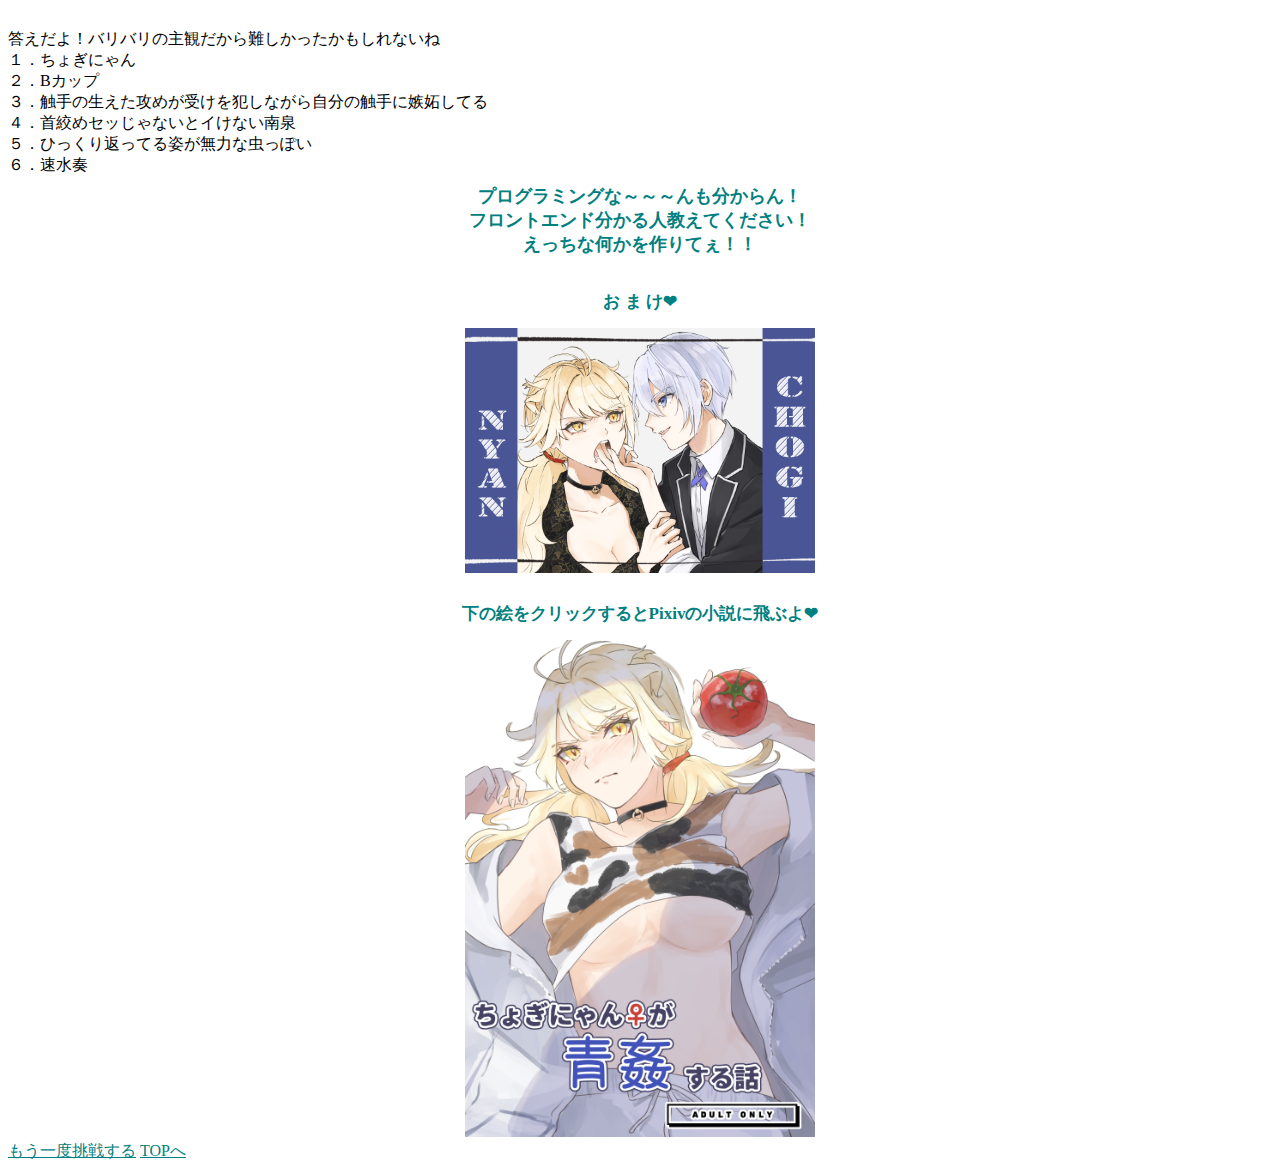
<file: index.html>
<!doctype html>
<html class="no-js" lang="">

<head>
  <meta charset="utf-8">
  <title>性癖共通クイズ 答え</title>
  <meta name="description" content="">
  <meta name="viewport" content="width=device-width, initial-scale=1">

  <meta property="og:title" content="">
  <meta property="og:type" content="">
  <meta property="og:url" content="">
  <meta property="og:image" content="">

  <link rel="manifest" href="site.webmanifest">
  <link rel="apple-touch-icon" href="icon.png">
  <!-- Place favicon.ico in the root directory -->

<link rel="stylesheet" href="https://stackpath.bootstrapcdn.com/bootstrap/4.5.0/css/bootstrap.min.css" integrity="sha384-9aIt2nRpC12Uk9gS9baDl411NQApFmC26EwAOH8WgZl5MYYxFfc+NcPb1dKGj7Sk" crossorigin="anonymous">

  <meta name="theme-color" content="#fafafa">
</head>

<body>
　<div class="container">

  <div class="alert alert-primary mt-3" role="alert">
    答えだよ！バリバリの主観だから難しかったかもしれないね
  </div>
  <div class="d-flex justify-content-center">
    <div class="alert alert-info mt-1 w-100" role="alert">
      <div class="p-1 bd-highlight">１．ちょぎにゃん</div>
      <div class="p-1 bd-highlight">２．Bカップ</div>
      <div class="p-1 bd-highlight">３．触手の生えた攻めが受けを犯しながら自分の触手に嫉妬してる</div>
      <div class="p-1 bd-highlight">４．首絞めセッじゃないとイけない南泉</div>
      <div class="p-1 bd-highlight">５．ひっくり返ってる姿が無力な虫っぽい</div>
      <div class="p-1 bd-highlight">６．速水奏</div>
    </div>
  </div>


<link rel="stylesheet" href="stylesheet.css">

  <p>プログラミングな～～～んも分からん！<br>
    フロントエンド分かる人教えてください！<br>
    えっちな何かを作りてぇ！！</p><br>

  <p class="explanation">お ま け❤</p>

  <div class="tyoginyan">
    <img src="draw.png" width="350px" height="auto">
  </div>

  <p class="explanation">下の絵をクリックするとPixivの小説に飛ぶよ❤</p>

  <div class="aokanSite">
    <a href="https://www.pixiv.net/novel/show.php?id=14148220" target="_blank"><img src="aokan.png" width="350px" height="auto" alt="Pixivへ"></a>
  </div>

  <div class="d-flex justify-content-center">
    <a type="button" class="btn mt-4 mb-5 btn-outline-info" href="https://mikael115.github.io/practice1/" role="button">もう一度挑戦する</a>
    <a type="button" class="btn mt-4 mb-5 ml-3 btn-outline-info" href="https://mikael115.github.io/top/" role="button">TOPへ</a>
  </div>

</body>

</html>
</file>
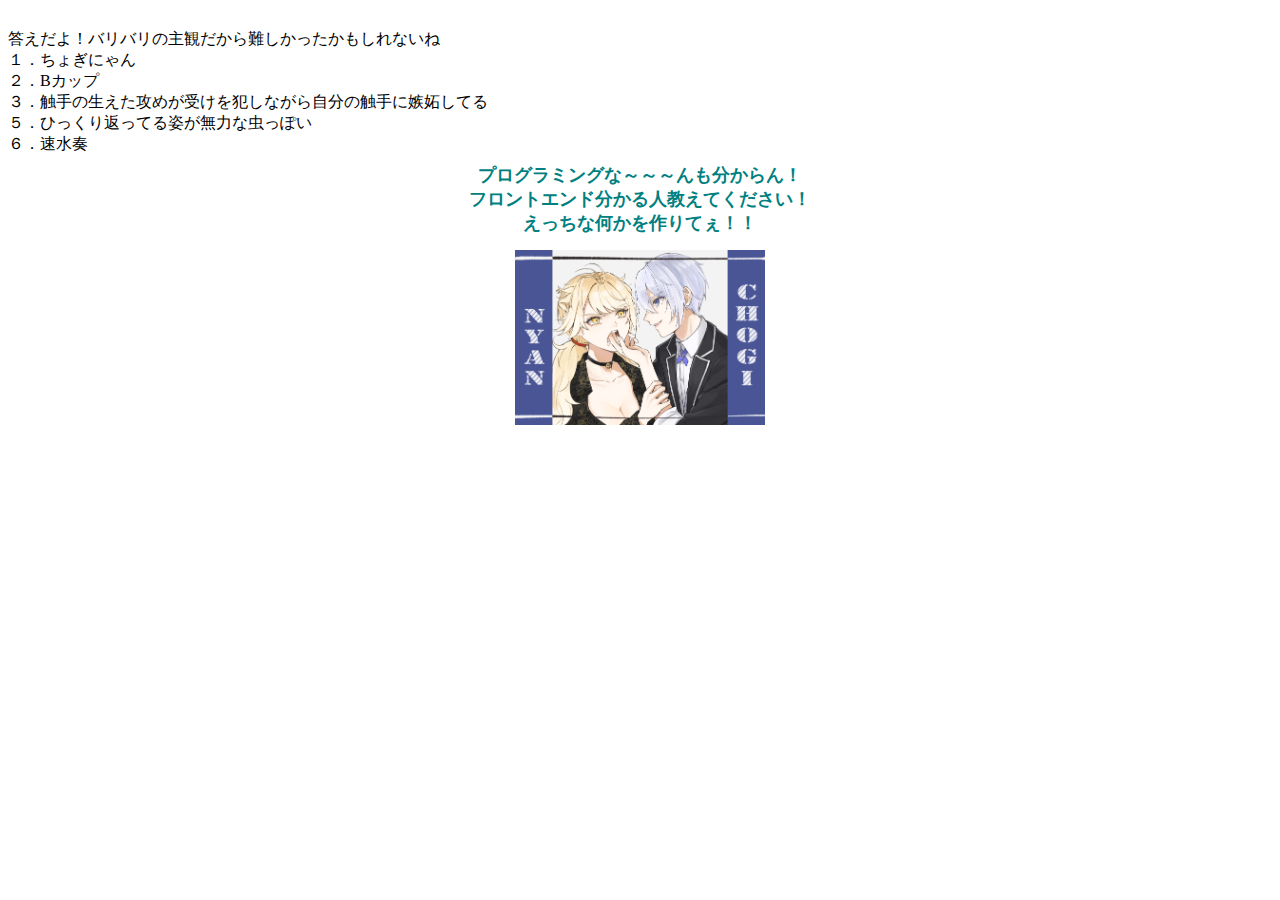
<file: answers.html>
<!doctype html>
<html class="no-js" lang="">

<head>
  <meta charset="utf-8">
  <title>性癖共通クイズ 答え</title>
  <meta name="description" content="">
  <meta name="viewport" content="width=device-width, initial-scale=1">

  <meta property="og:title" content="">
  <meta property="og:type" content="">
  <meta property="og:url" content="">
  <meta property="og:image" content="">

  <link rel="manifest" href="site.webmanifest">
  <link rel="apple-touch-icon" href="icon.png">
  <!-- Place favicon.ico in the root directory -->

<link rel="stylesheet" href="https://stackpath.bootstrapcdn.com/bootstrap/4.5.0/css/bootstrap.min.css" integrity="sha384-9aIt2nRpC12Uk9gS9baDl411NQApFmC26EwAOH8WgZl5MYYxFfc+NcPb1dKGj7Sk" crossorigin="anonymous">

  <meta name="theme-color" content="#fafafa">
</head>

<body>
　<div class="container">

  <div class="alert alert-primary mt-3" role="alert">
    答えだよ！バリバリの主観だから難しかったかもしれないね
  </div>
  <div class="d-flex justify-content-center">
    <div class="alert alert-info mt-1 w-100" role="alert">
      <div class="p-1 bd-highlight">１．ちょぎにゃん</div>
      <div class="p-1 bd-highlight">２．Bカップ</div>
      <div class="p-1 bd-highlight">３．触手の生えた攻めが受けを犯しながら自分の触手に嫉妬してる</div>
      <div class="p-1 bd-highlight">５．ひっくり返ってる姿が無力な虫っぽい</div>
      <div class="p-1 bd-highlight">６．速水奏</div>
    </div>
  </div>


<link rel="stylesheet" href="stylesheet.css">
  <p>プログラミングな～～～んも分からん！<br>
    フロントエンド分かる人教えてください！<br>
    えっちな何かを作りてぇ！！</p>

<div class="tyoginyan">
  <img src="draw.png" width="250px" height="auto">
</div>

</body>

</html>
</file>
<file: stylesheet.css>
p {
  text-align:center;
  margin: 8px;
  /*margin-top: 1px;*/
  color: #008080;
  font-size: large;
  font-weight: bold;
}

.tyoginyan {
  text-align:center;
  margin-top: 15px;
  margin-bottom: 25px;
}
.aokanSite {
  text-align:center;
  margin-top: 15px;
}

.explanation {
  font-size: 17px;
}

a {
  color: #008080;
}
</file>
